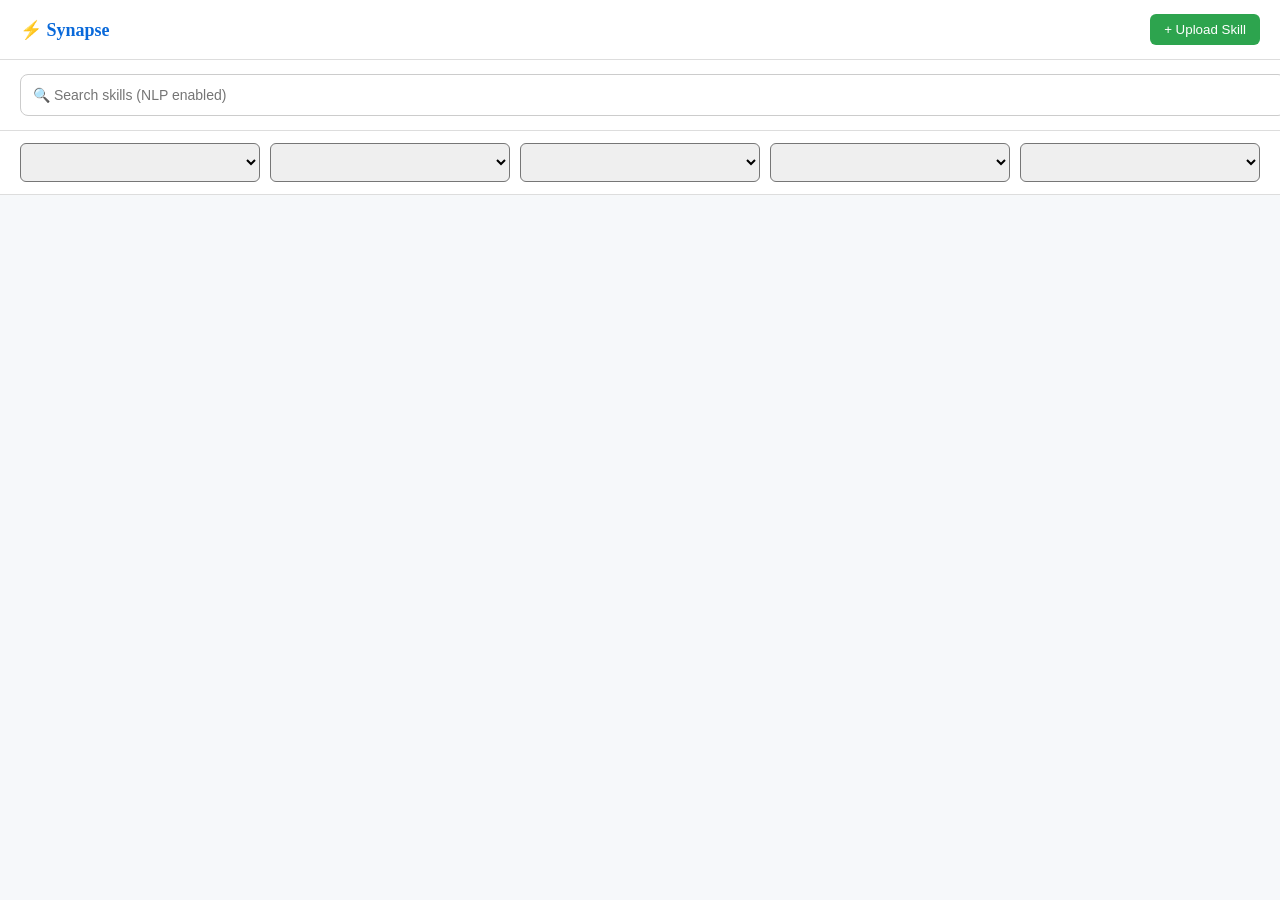
<file: index.html>
<!DOCTYPE html>
<html lang="en">
<head>
<meta charset="UTF-8">
<title>Synapse</title>

<style>
body {
    font-family: -apple-system, BlinkMacSystemFont, 'Segoe UI';
    background: #f6f8fa;
    margin: 0;
}

/* HEADER */
.header {
    background: white;
    padding: 14px 20px;
    border-bottom: 1px solid #ddd;
    display: flex;
    justify-content: space-between;
    align-items: center;
}

.logo {
    font-weight: 700;
    font-size: 18px;
    color: #0969da;
}

.upload-btn {
    background: #2da44e;
    color: white;
    border: none;
    padding: 8px 14px;
    border-radius: 6px;
    cursor: pointer;
}

/* SEARCH */
.search-bar {
    padding: 14px 20px;
    background: white;
    border-bottom: 1px solid #ddd;
}

.search-bar input {
    width: 100%;
    padding: 12px;
    font-size: 14px;
    border-radius: 8px;
    border: 1px solid #ccc;
}

/* FILTERS */
.filters {
    display: grid;
    grid-template-columns: repeat(5, 1fr);
    gap: 10px;
    padding: 12px 20px;
    background: white;
    border-bottom: 1px solid #ddd;
}

.filters select {
    width: 100%;
    padding: 10px;
    border-radius: 6px;
}

/* GRID */
.grid {
    padding: 20px;
    display: grid;
    grid-template-columns: repeat(auto-fill, minmax(360px,1fr));
    gap: 16px;
}

/* CARD */
.card {
    background: white;
    border: 1px solid #ddd;
    border-radius: 10px;
    padding: 16px;
    transition: 0.2s;
}

.card:hover {
    transform: translateY(-3px);
    border-color: #0969da;
    box-shadow: 0 6px 18px rgba(0,0,0,0.1);
}

.title {
    font-weight: 700;
    font-size: 15px;
    color: #0969da;
}

.summary {
    font-size: 13px;
    color: #57606a;
    margin: 8px 0;
}

.tags {
    display: flex;
    flex-wrap: wrap;
    gap: 6px;
}

.tag {
    font-size: 11px;
    padding: 4px 8px;
    border-radius: 12px;
    background: #f0f6ff;
}

.meta {
    margin-top: 10px;
    font-size: 11px;
    color: #666;
}
</style>
</head>

<body>

<!-- HEADER -->
<div class="header">
    <div class="logo">⚡ Synapse</div>

    <input type="file" id="fileInput" style="display:none">

    <button class="upload-btn"
        onclick="document.getElementById('fileInput').click()">
        + Upload Skill
    </button>
</div>

<!-- SEARCH -->
<div class="search-bar">
    <input id="searchBox" placeholder="🔍 Search skills (NLP enabled)">
</div>

<!-- FILTERS -->
<div class="filters">
    <select id="domainFilter"></select>
    <select id="usageFilter"></select>
    <select id="techFilter"></select>
    <select id="langFilter"></select>
    <select id="difficultyFilter"></select>
</div>

<!-- GRID -->
<div class="grid" id="grid"></div>

<script>

const API = "https://synapse-api-653354222629.us-central1.run.app";
const API_SECRET = "synapse-secret-key-2026";  // must match API_SECRET env var on Cloud Run

let SKILLS = [];

/* ---------------- SAFE ARRAY ---------------- */
function arr(x) {
    if (!x) return [];
    if (Array.isArray(x)) return x;
    return [x];
}

/* ---------------- LOAD ---------------- */
async function load() {
    try {
        const res = await fetch(`${API}/skills`, { headers: { "X-API-Key": API_SECRET } });
        SKILLS = await res.json();

        console.log("Loaded skills:", SKILLS);

        buildFilters();
        render(SKILLS);

    } catch (err) {
        console.error("Load failed", err);
    }
}

/* ---------------- BUILD FILTERS ---------------- */
function buildFilters() {
    build("domainFilter","domain");
    build("usageFilter","usage");
    build("techFilter","tech");
    build("langFilter","language");
    build("difficultyFilter","difficulty");
}

function build(id, field) {
    const el = document.getElementById(id);
    const values = new Set();

    SKILLS.forEach(s => {
        arr(s[field]).forEach(v => values.add(v));
    });

    el.innerHTML =
        `<option value="">All ${field}</option>` +
        [...values].map(v => `<option>${v}</option>`).join('');
}

/* ---------------- NLP SEARCH ---------------- */
function score(skill, query) {

    let text = `
        ${skill.title || ""}
        ${skill.summary || ""}
        ${arr(skill.domain).join(" ")}
        ${arr(skill.usage).join(" ")}
        ${arr(skill.tech).join(" ")}
        ${arr(skill.language).join(" ")}
    `.toLowerCase();

    return query.split(" ").reduce((acc,q)=>
        acc + (text.includes(q)?1:0),0);
}

/* ---------------- APPLY FILTER ---------------- */
function apply() {

    let filtered = SKILLS;

    const q = document.getElementById("searchBox").value.toLowerCase();

    const domain = val("domainFilter");
    const usage = val("usageFilter");
    const tech = val("techFilter");
    const lang = val("langFilter");
    const diff = val("difficultyFilter");

    filtered = filtered.filter(s =>
        (!domain || arr(s.domain).includes(domain)) &&
        (!usage || arr(s.usage).includes(usage)) &&
        (!tech || arr(s.tech).includes(tech)) &&
        (!lang || arr(s.language).includes(lang)) &&
        (!diff || s.difficulty === diff)
    );

    if (q) {
        filtered = filtered
            .map(s => ({...s, _score: score(s,q)}))
            .sort((a,b)=>b._score-a._score);
    }

    render(filtered);
}

function val(id){
    return document.getElementById(id).value;
}

/* ---------------- RENDER ---------------- */
function render(list) {

    const grid = document.getElementById("grid");

    if (!list.length) {
        grid.innerHTML = "<div style='padding:20px'>No skills found</div>";
        return;
    }

    grid.innerHTML = list.map(s => `
        <div class="card">

            <div class="title">${s.title || "Untitled Skill"}</div>

            <div class="summary">${s.summary || ""}</div>

            <div class="tags">
                ${arr(s.domain).map(tag).join("")}
                ${arr(s.usage).map(tag).join("")}
                ${arr(s.tech).map(tag).join("")}
                ${arr(s.language).map(tag).join("")}
            </div>

            <div class="meta">
                Difficulty: ${s.difficulty || "medium"}
            </div>

        </div>
    `).join('');
}

function tag(t){
    return `<span class="tag">${t}</span>`;
}

/* ---------------- UPLOAD ---------------- */
document.getElementById("fileInput")
.addEventListener("change", async (e)=>{

    const file = e.target.files[0];
    if(!file) return;

    const form = new FormData();
    form.append("file", file);

    try {
        const res = await fetch(`${API}/process-skill`,{
            method:"POST",
            headers: { "X-API-Key": API_SECRET },
            body:form
        });

        const skill = await res.json();

        console.log("Uploaded skill:", skill);

        // safest: reload from backend
        await load();

    } catch (err) {
        console.error("Upload failed", err);
        alert("Upload failed");
    }
});

/* ---------------- EVENTS ---------------- */
document.querySelectorAll("select")
    .forEach(el=>el.addEventListener("change",apply));

document.getElementById("searchBox")
    .addEventListener("input",apply);

/* ---------------- INIT ---------------- */
load();

</script>

</body>
</html>
</file>
